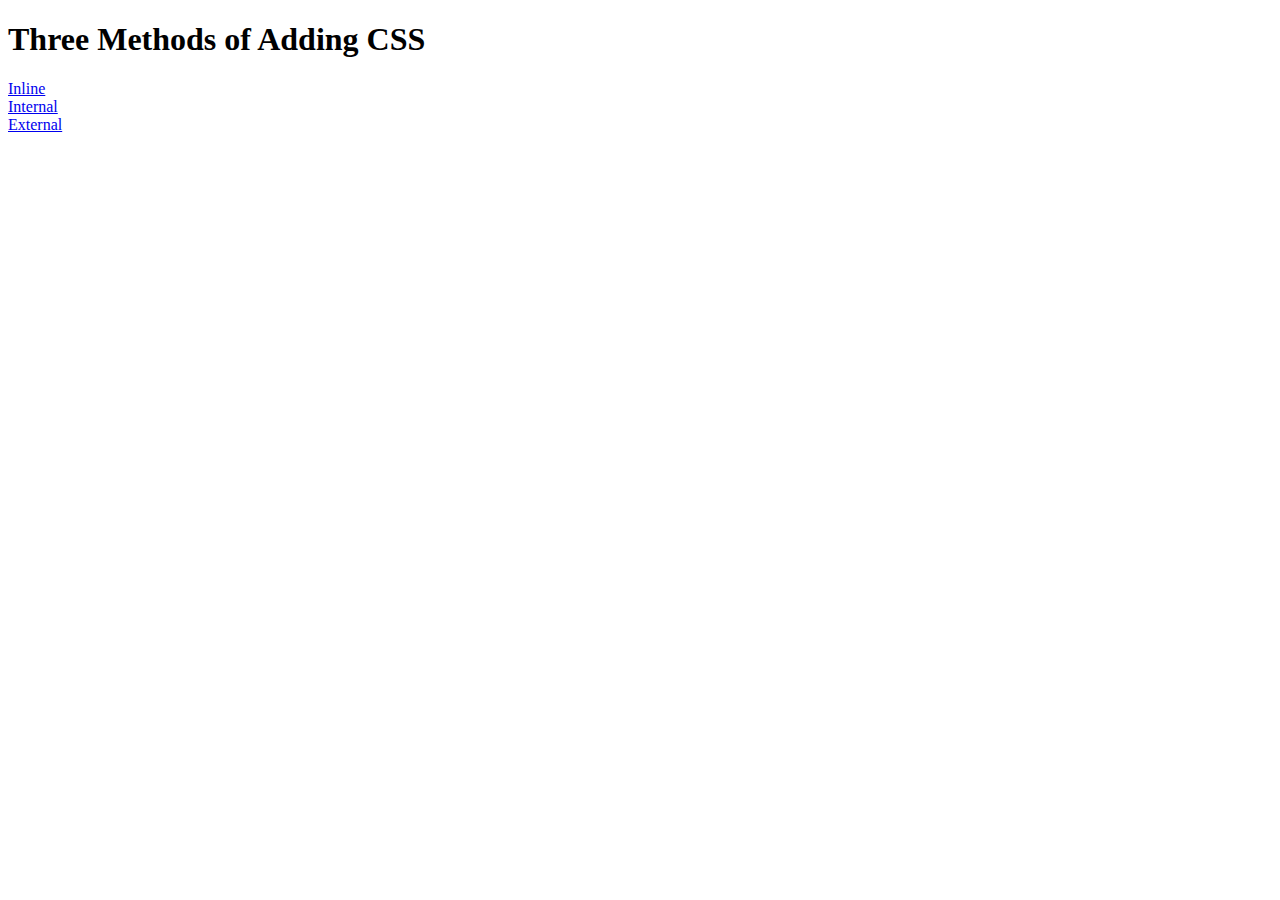
<file: Day-43/Adding-CSS/index.html>
<!DOCTYPE html>
<html lang="en">
  <head>
    <meta charset="UTF-8" />
    <title>Adding CSS</title>
  </head>

  <body>
    <h1>Three Methods of Adding CSS</h1>
    <!-- Create 3 Links to The 3 Webpages: inline, internal and external -->
    <a href="inline.html">Inline</a><br />
    <a href="internal.html">Internal</a><br />
    <a href="external.html">External</a>
  </body>
</html>
</file>
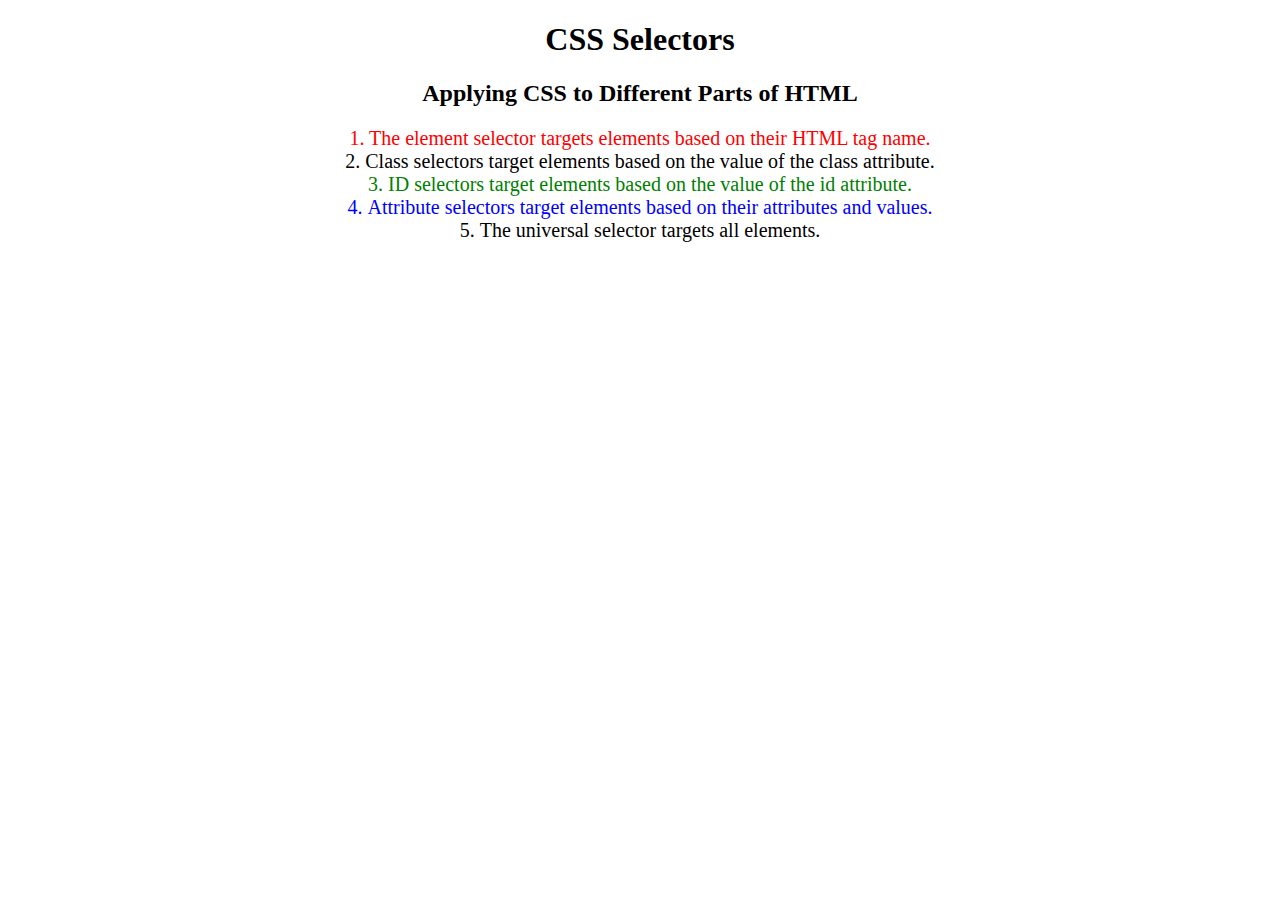
<file: Day-43/CSS-Selectors/index.html>
<!DOCTYPE html>
<html lang="en">

<head>
  <meta charset="UTF-8">
  <title>CSS Selectors</title>
  <link rel="stylesheet" href="./style.css" />
</head>

<body>
  <h1>CSS Selectors</h1>
  <h2>Applying CSS to Different Parts of HTML</h2>
  <!-- TODO 1: Set the CSS for all paragraph tags to "color: red" -->
  <p class="note">1. The element selector targets elements based on their HTML tag name.</p>

  <ol>
    <!-- TODO 2: Set the CSS for all elements with a class of "note" to "font-size: 20px" -->
    <li class="note" value="2">Class selectors target elements based on the value of the class attribute.</li>

    <!-- TODO 3: Set the CSS for the element with an id of "id-selector-demo" to "color: green" -->
    <li class="note" id="id-selector-demo" value="3">ID selectors target elements based on the value of the id
      attribute.</li>

    <!-- TODO 4: Set the CSS for the li elements that have the "value" attribute set to "4" to have "color: blue" -->
    <li class="note" value="4">Attribute selectors target elements based on their attributes and values.</li>

    <!-- TODO 5: Set all elements to have "text-align: center" -->
    <li class="note" value="5">The universal selector targets all elements.</li>
  </ol>
</body>

</html>
</file>
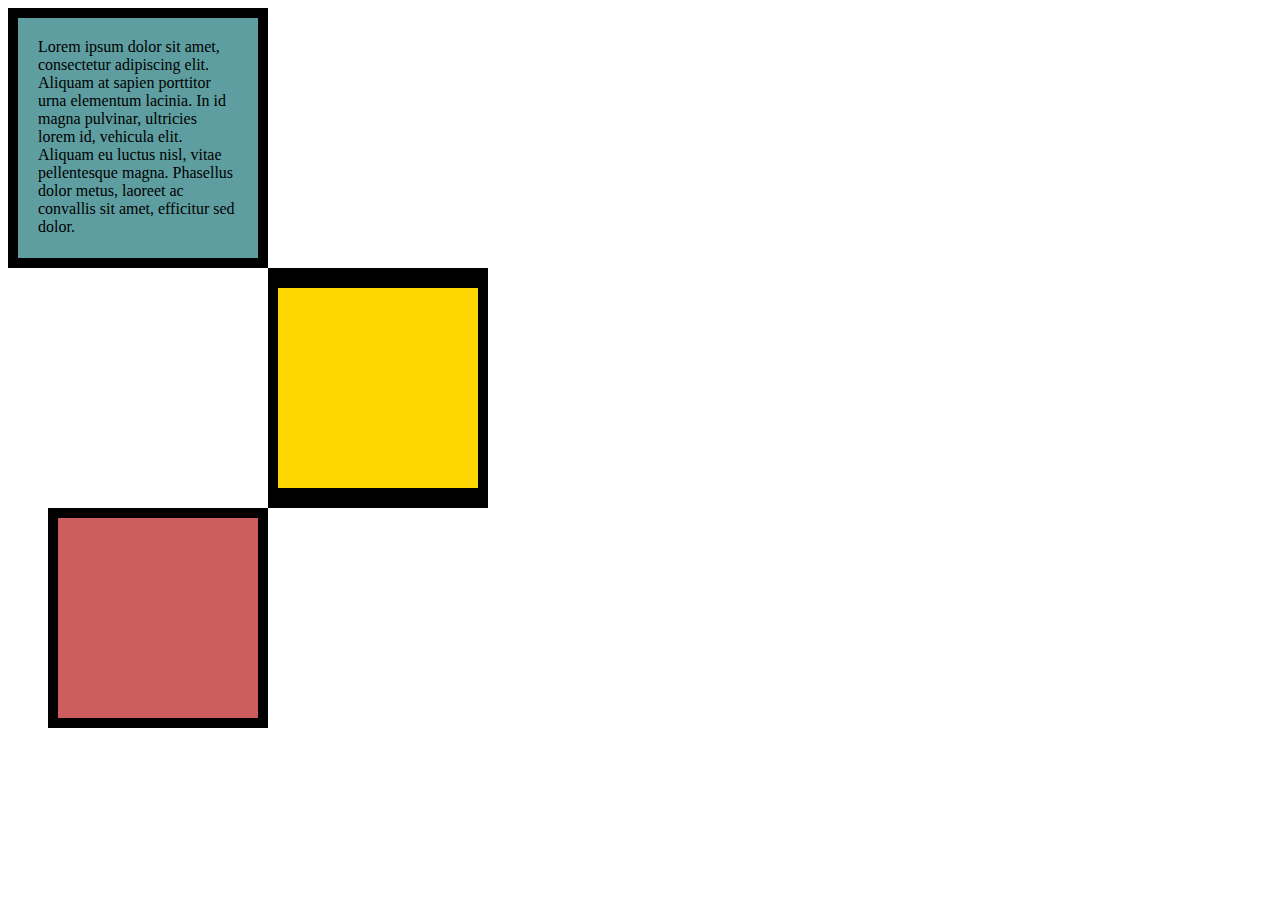
<file: Day-44/CSS-Box-Model/index.html>
<!DOCTYPE html>
<html lang="en">
  <head>
    <meta charset="UTF-8" />
    <title>CSS Box Model</title>
    <style>
      /* Write your CSS code here */
      div {
        height: 200px;
        width: 200px;
      }
      p {
        margin: 0px;
      }
      #cadet-blue {
        background-color: cadetblue;
        padding: 20px;
        border: solid 10px black;
      }
      #gold {
        background-color: gold;
        border: solid black;
        border-width: 20px 10px;
        margin-left: 260px;
      }
      #indian-red {
        background-color: indianred;
        border: solid 10px black;
        margin-left: 40px;
      }
    </style>
  </head>

  <body>
    <div id="cadet-blue">
      <p>
        Lorem ipsum dolor sit amet, consectetur adipiscing elit. Aliquam at
        sapien porttitor urna elementum lacinia. In id magna pulvinar, ultricies
        lorem id, vehicula elit. Aliquam eu luctus nisl, vitae pellentesque
        magna. Phasellus dolor metus, laoreet ac convallis sit amet, efficitur
        sed dolor.
      </p>
    </div>
    <div id="gold"></div>
    <div id="indian-red"></div>

    <!-- TODOs:
1. Create 3 Boxes using the div element.
2. Set their sizes to 200px heigh by 200px wide.
3. Set different background colors for each of the boxes (I used cadetblue, gold and indianred).
4. Add a paragraph <p> element into the first div and add the following words:
    Lorem ipsum dolor sit amet, consectetur adipiscing elit. Aliquam at sapien porttitor urna elementum lacinia. In
    id magna pulvinar, ultricies lorem id, vehicula elit. Aliquam eu luctus nisl, vitae pellentesque magna. Phasellus
    dolor metus, laoreet ac convallis sit amet, efficitur sed dolor.
5. Set the 1st div to have 20px padding all around with a black 10px border.
6. Fix the style of the <p> element to remove all margins.
Hint: Use the CSS inspector in Chrome.
7. Set the 2nd div to have a 20px border on top and bottom and 10px border left and right. (See goal image)
8. Set the 3rd div to have a 10px border 
9. Set the margins for the divs so that each box corner touches the other. (See the goal image)
-->
  </body>
</html>
</file>
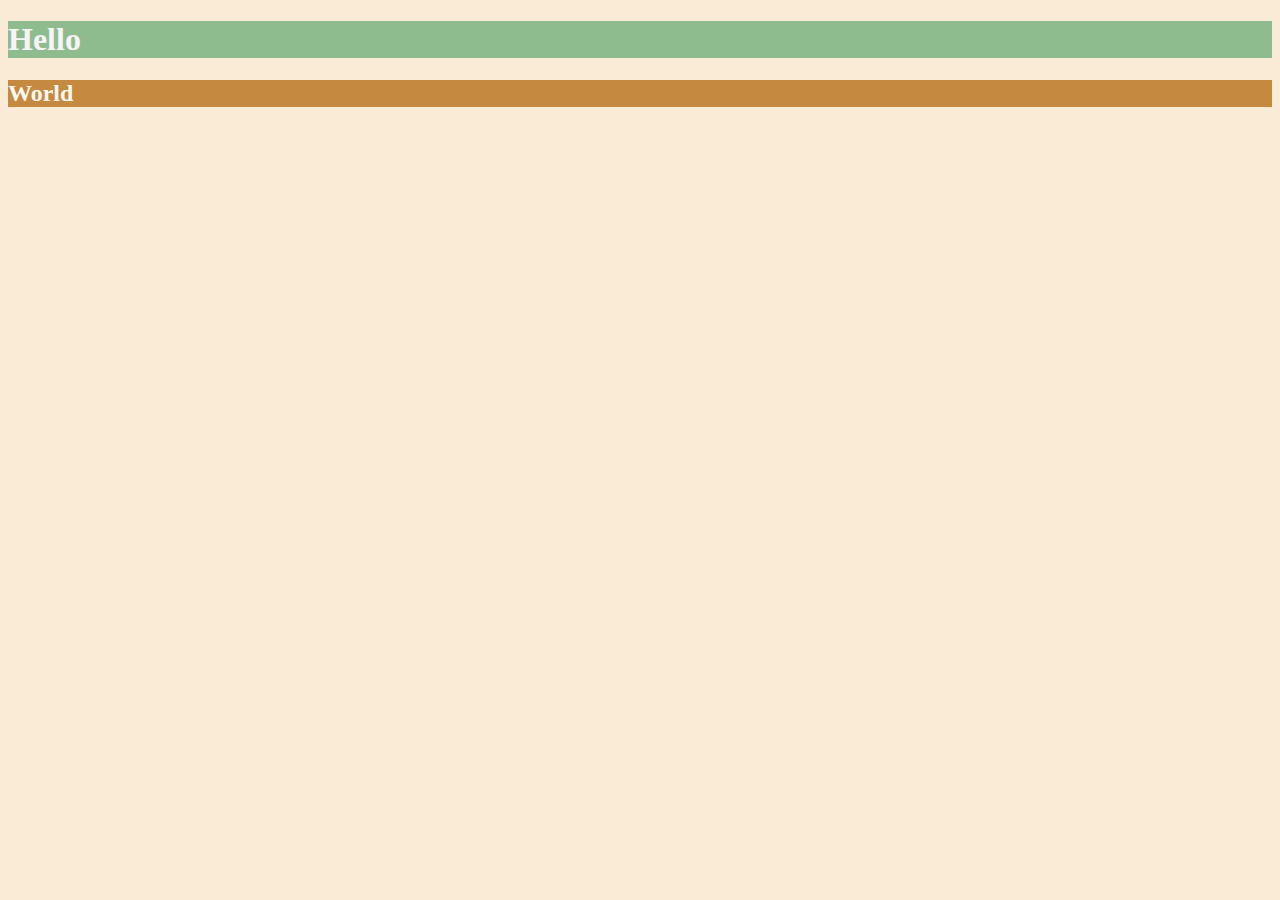
<file: Day-44/CSS-Colors/index.html>
<!DOCTYPE html>
<html lang="en">
  <head>
    <meta charset="UTF-8" />
    <title>Colors</title>
    <style>
      /* Write your CSS code here. */
      /* 1. Make the background of the webpage "antiquewhite"
    2. Make the h1 "whitesmoke"
    3. Make the background of the h1 "darkseagreen"
    4. Make the h2 #FAF8F1
    5. Make the background of the h2 "#C58940" */
      body {
        background-color: antiquewhite;
      }
      h1 {
        color: whitesmoke;
        background-color: darkseagreen;
      }
      h2 {
        color: #faf8f1;
        background-color: #c58940;
      }
    </style>
  </head>

  <body>
    <h1>Hello</h1>
    <h2>World</h2>
  </body>
</html>
</file>
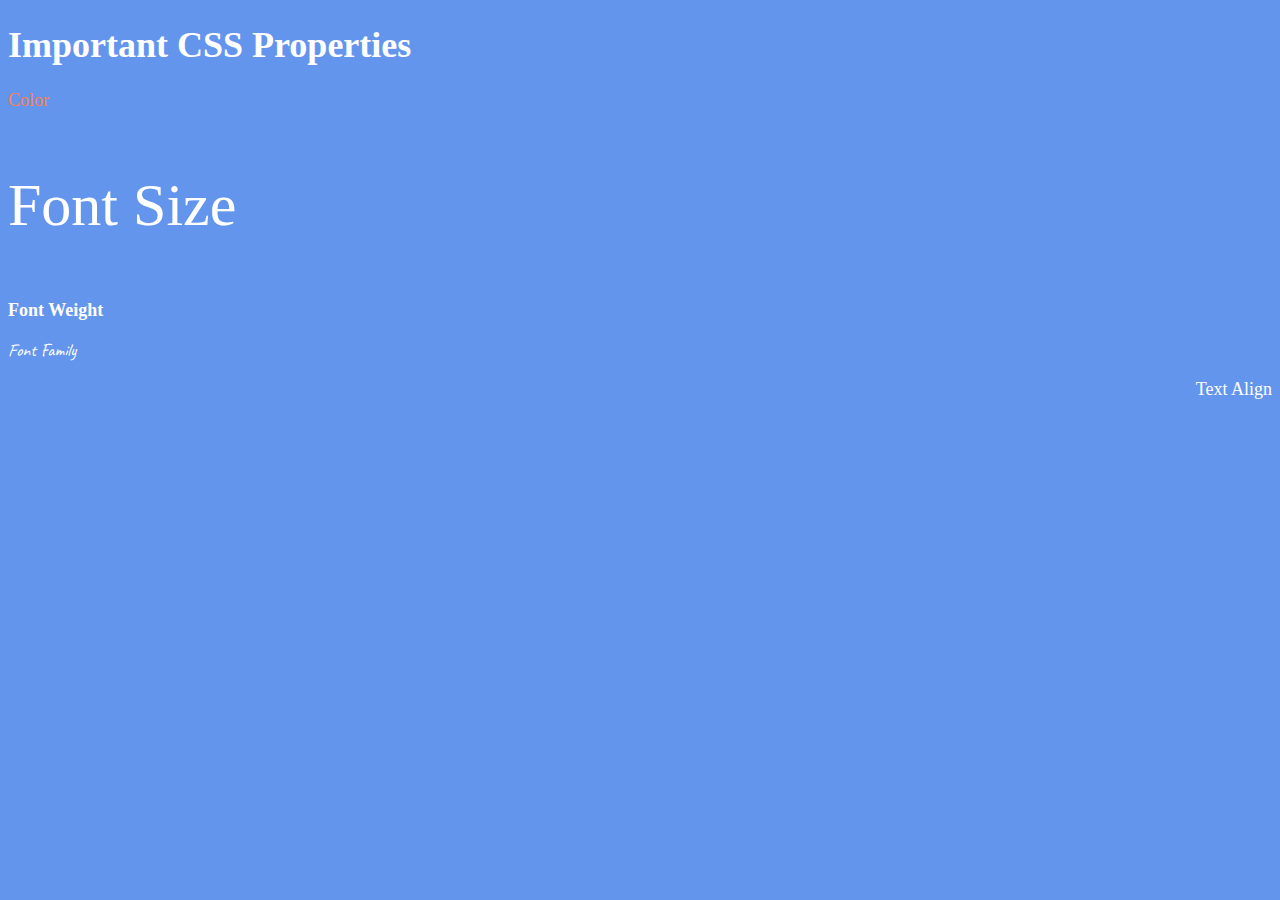
<file: Day-44/Font-Properties/index.html>
<!DOCTYPE html>
<html lang="en">

<head>
  <meta charset="UTF-8">
  <title>CSS Properties</title>
  <style>
    body {
      background-color: cornflowerblue;
      color: white;
      font-size: 18px;
    }

    /* Don't change the CSS above, add Your CSS below */
    #color {
      color: coral
    }
    #font-size {
      font-size: 2rem;
    }
    #font-weight {
      font-weight: 900;
    }
    #font-family {
      font-family: "Caveat", cursive;
      font-weight: 400;
    }
    #text-align {
      text-align: right;
    }
    html {
      font-size: 30px;
    }
    
  </style>
  <link rel="preconnect" href="https://fonts.googleapis.com">
<link rel="preconnect" href="https://fonts.gstatic.com" crossorigin>
<link href="https://fonts.googleapis.com/css2?family=Caveat:wght@400..700&family=Lobster&display=swap" rel="stylesheet">
</head>

<body>
  <h1>Important CSS Properties</h1>
  <p id="color">Color</p>
  <p id="font-size"">Font Size</p>
  <p id="font-weight">Font Weight</p>
  <p id="font-family">Font Family</p>
  <p id="text-align">Text Align</p>

  <!-- TODOs
  1. Change the color of <p>Color</p> to "coral" color.
  2. Change the font size of <p>Font Size</p> to 2X the size of the root font size.
  3. Change the font weight of <p>Font Weight</p> to 900.
  4. Change the font family of <p>Font Family</p> to the Google font Caveat with regular (400) font weight.
  Link: https://fonts.google.com/specimen/Caveat
  5. Change the <p>Text Align</p> to right align.
  6. Change the the root (html element) font size to 30px -->
</body>

</html>
</file>
<file: Day-43/CSS-Selectors/style.css>
ol {
  margin-left: -40px;
  margin-top: -20px;
  list-style-position: inside;
}

/* Write your CSS below, don't change the rules above. */
p {
  color: red
}

.note {
  font-size: 20px;
}

#id-selector-demo {
  color: green
}

li[value="4"] {
  color: blue
}

* {
  text-align: center
}
</file>
